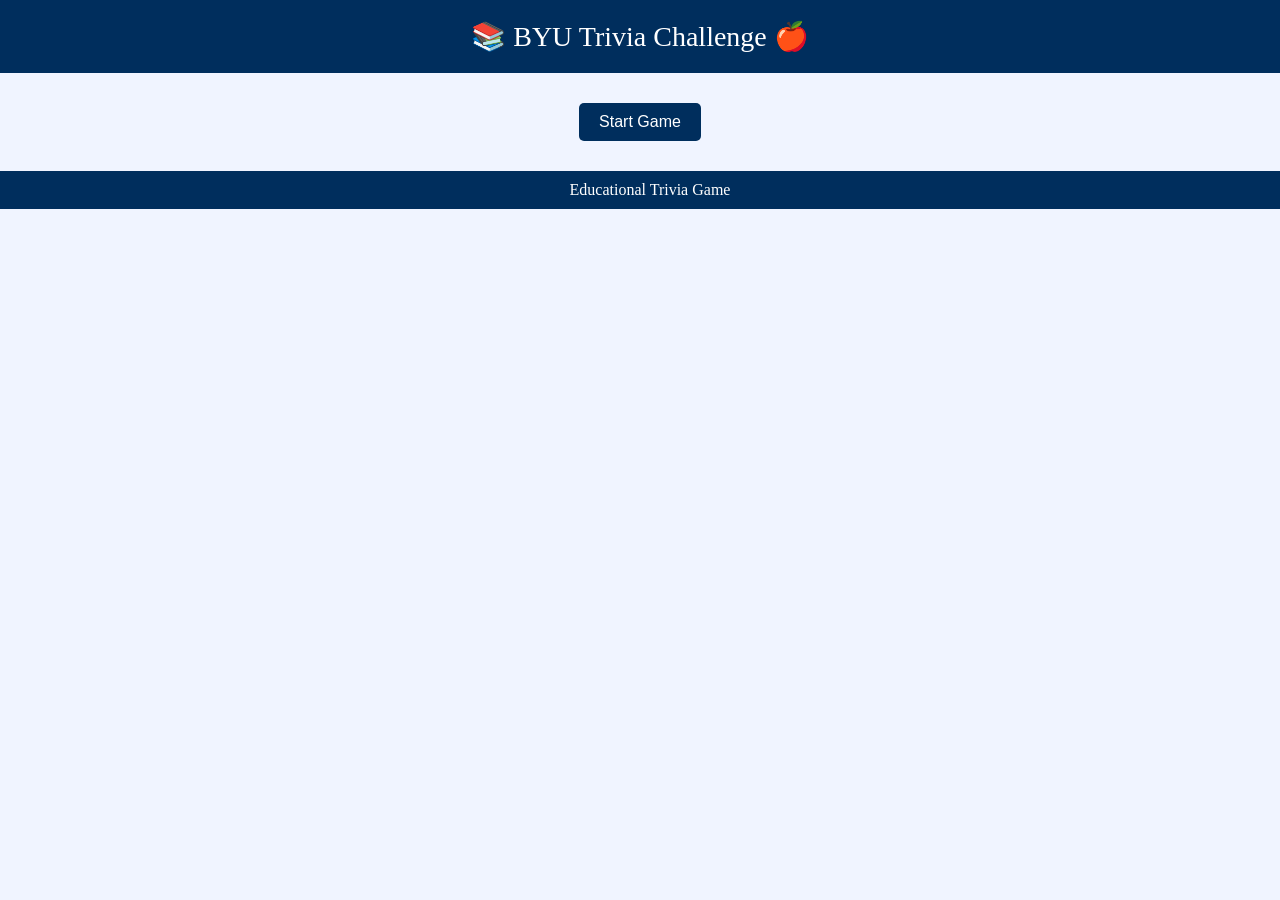
<file: ai.html>
<!DOCTYPE html>
<html lang="en">
<head>
<meta charset="UTF-8">
<title>BYU Trivia Game</title>

<style>
    body {
        font-family: Georgia, 'Times New Roman', serif;
        background-color: #f0f4ff;
        text-align: center;
        margin: 0;
    }

    .header {
        background-color: #002E5D;
        color: white;
        padding: 20px;
        font-size: 28px;
    }

    .main {
        padding: 20px;
    }

    .question-box {
        background-color: white;
        padding: 20px;
        margin: 20px auto;
        width: 60%;
        border-radius: 10px;
        box-shadow: 0px 0px 10px gray;
    }

    .option {
        display: block;
        margin: 10px;
        padding: 10px;
        background-color: #e6ecff;
        border-radius: 5px;
        cursor: pointer;
    }

    .option:hover {
        background-color: #cfd9ff;
    }

    .correct {
        background-color: #a8e6a3 !important;
    }

    .incorrect {
        background-color: #f5a3a3 !important;
    }

    button {
        padding: 10px 20px;
        font-size: 16px;
        background-color: #002E5D;
        color: white;
        border: none;
        border-radius: 5px;
        cursor: pointer;
        margin: 10px;
    }

    button:hover {
        background-color: #001f3f;
    }

    .footer {
        background-color: #002E5D;
        color: white;
        padding: 10px;
        width: 100%;
    }
</style>

</head>
<body>

<div class="header">
    📚 BYU Trivia Challenge 🍎
</div>

<div class="main">

    <button id="startBtn" onclick="startGame()">Start Game</button>

    <div id="game" class="question-box" style="display:none;">
        <h2 id="question"></h2>
        <div id="options"></div>
    </div>

    <div id="result" class="question-box" style="display:none;"></div>

</div>

<div class="footer">
    Educational Trivia Game
</div>

<script>
    const questions = [
        {
            question: "When was Brigham Young University founded?",
            options: ["1875", "1950", "1847", "1990"],
            answer: "1875"
        },
        {
            question: "Who was BYU's first ever No. 1 ranked basketball recruit?",
            options: ["Kevin Young", "Richie Saunders", "AJ Dybantsa", "Jimmer Fredette"],
            answer: "AJ Dybantsa"
        },
        {
            question: "What treat is BYU famous for having at its sports games?",
            options: ["Koulach", "Cougartail", "Dole Whip", "Mint Oreo"],
            answer: "Cougartail"
        },
        {
            question: "What stands in the lobby of the Talmage Building on BYU campus?",
            options: ["A giant statue of Po the Panda", "a lifelike cougar", "a statue of President Oaks", "a model of the Salt Lake temple"],
            answer: "A giant statue of Po the Panda"
        },
        {
            question: "How many students are currently attending BYU?",
            options: ["50,000 students", "25,000 students", "just under 28,000 students", "over 35,000 students"],
            answer: "over 35,000 students"
        }
    ];

    let currentQuestion = 0;
    let correct = 0;
    let wrong = 0;
    let answered = false;

    function startGame() {
        document.getElementById("startBtn").style.display = "none";
        document.getElementById("result").style.display = "none";
        document.getElementById("game").style.display = "block";

        currentQuestion = 0;
        correct = 0;
        wrong = 0;

        showQuestion();
    }

    function showQuestion() {
        answered = false;

        let q = questions[currentQuestion];
        document.getElementById("question").innerText = q.question;

        let optionsHTML = "";
        q.options.forEach(option => {
            optionsHTML += `<div class="option" onclick="checkAnswer(this, '${option}')">${option}</div>`;
        });

        document.getElementById("options").innerHTML = optionsHTML;
    }

    function checkAnswer(element, selected) {
        if (answered) return;
        answered = true;

        let correctAnswer = questions[currentQuestion].answer;
        let options = document.querySelectorAll(".option");

        options.forEach(opt => {
            if (opt.innerText === correctAnswer) {
                opt.classList.add("correct");
            }
        });

        if (selected === correctAnswer) {
            correct++;
        } else {
            element.classList.add("incorrect");
            wrong++;
        }

        setTimeout(() => {
            currentQuestion++;
            if (currentQuestion < questions.length) {
                showQuestion();
            } else {
                endGame();
            }
        }, 1500);
    }

    function endGame() {
        document.getElementById("game").style.display = "none";
        document.getElementById("result").style.display = "block";

        document.getElementById("result").innerHTML = `
            <h2>🎉 Congratulations!</h2>
            <p>You got ${correct} questions correct.</p>
            <p>Incorrect: ${wrong}</p>
            <button onclick="restartGame()">Restart Game</button>
        `;
    }

    function restartGame() {
        startGame();
    }
</script>

</body>
</html>
</file>
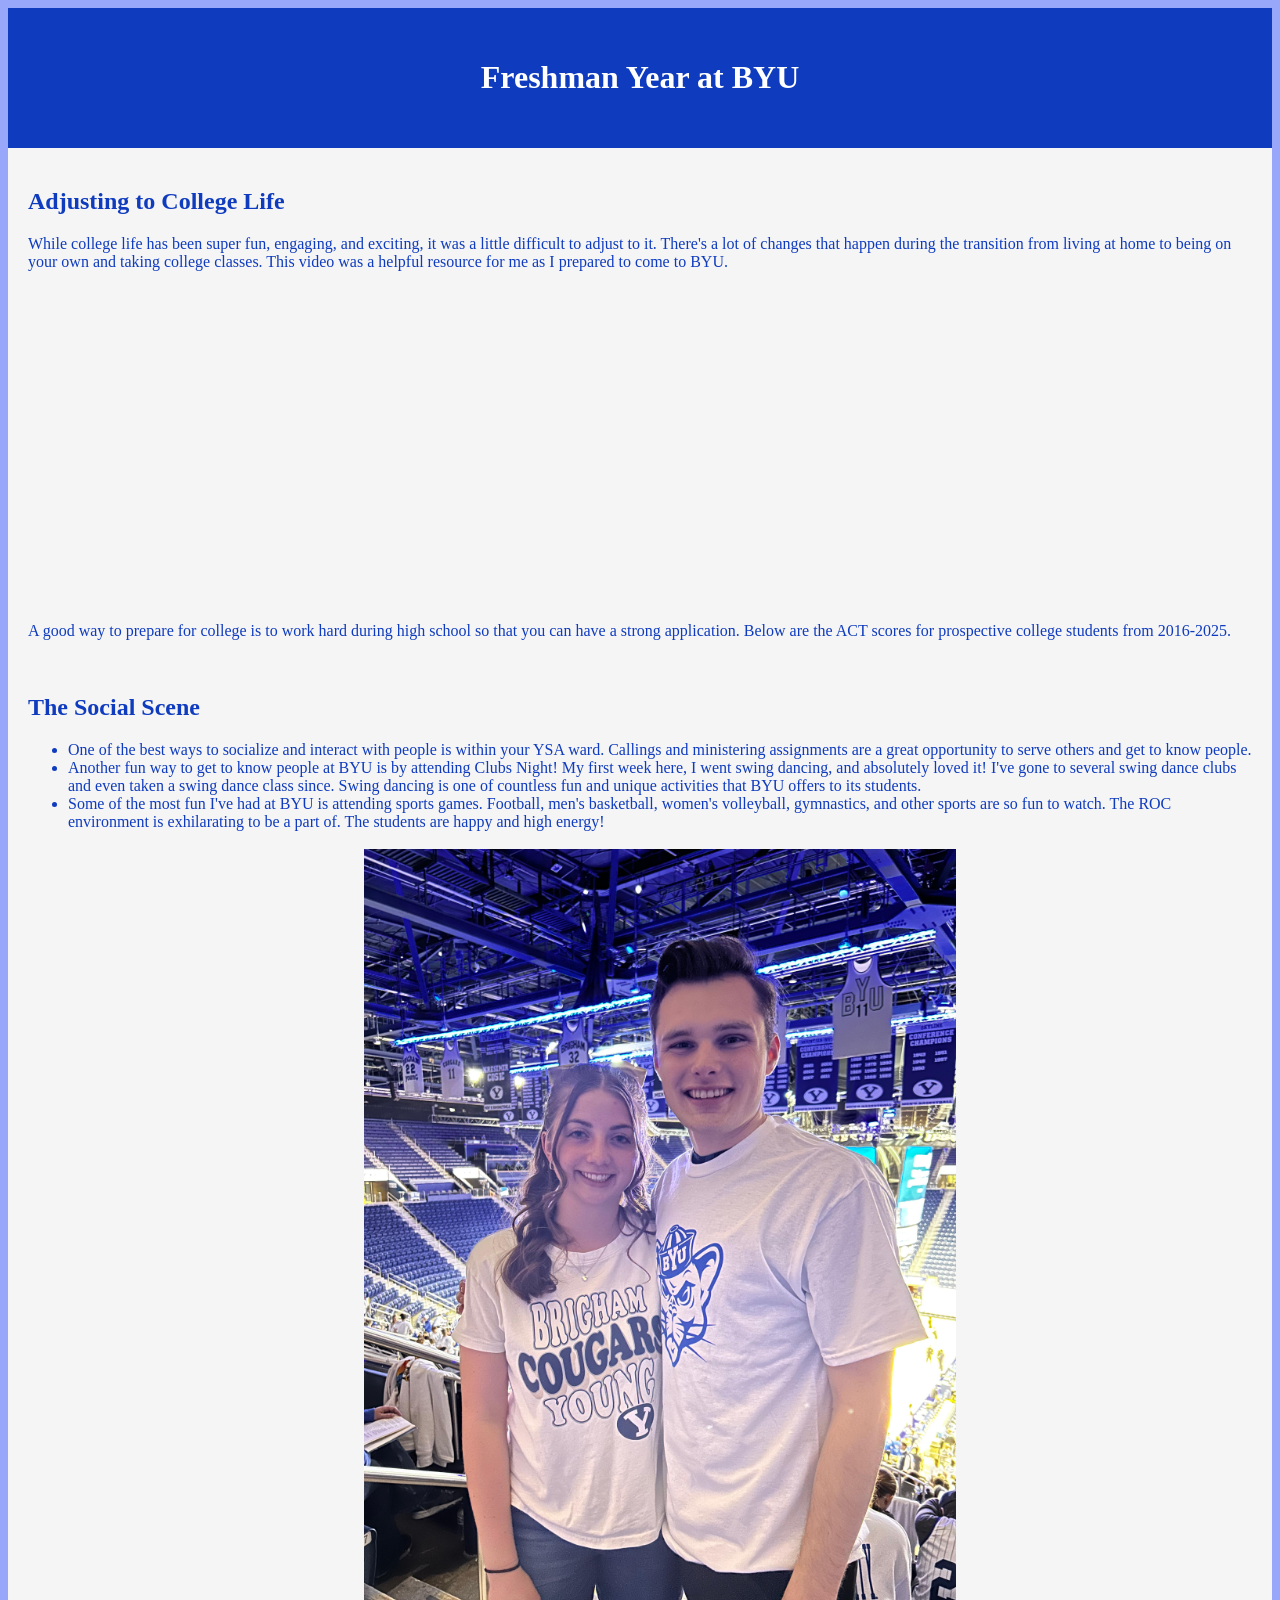
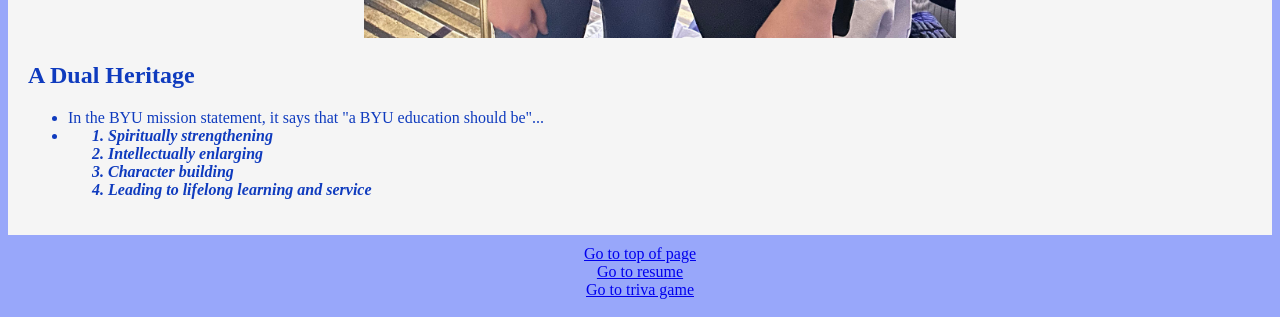
<file: fromScratch.html>
<!DOCTYPE html>
<html lang="en">
<head>
    <meta charset="UTF-8">
    <meta name="viewport" content="width=device-width, initial-scale=1.0">
    <title>My BYU Experience</title>
</head>

<link rel="stylesheet" href="css/myStyles.css">

<body>

    <div class="center header">
    <h1 id="top">Freshman Year at BYU</h1>
    </div>

    <div class="main">
    <h2>Adjusting to College Life</h2>
    <p>While college life has been super fun, engaging, and exciting, it was a little difficult to adjust to it. There's a lot of changes that happen during the transition from living at home to being on your own and taking college classes. This video was a helpful resource for me as I prepared to come to BYU.</p>
    <div class="video">
        <iframe width="560" height="315" 
src="https://www.youtube.com/embed/qohZGTqhXmg?si=DIwaEmbo_YBjg83-" 
title="BYU Campus Tour" 
frameborder="0" 
allowfullscreen>
        </iframe>
    </div>
    <p>A good way to prepare for college is to work hard during high school so that you can have a strong application. Below are the ACT scores for prospective college students from 2016-2025.</p> <br>
    <div class='tableauPlaceholder' id='viz1776183934043' style='position: relative'><noscript><a href='#'><img alt=' ' src='https:&#47;&#47;public.tableau.com&#47;static&#47;images&#47;te&#47;tenyeartrends&#47;ACTTestRateMap&#47;1_rss.png' style='border: none' /></a></noscript><object class='tableauViz'  style='display:none;'><param name='host_url' value='https%3A%2F%2Fpublic.tableau.com%2F' /> <param name='embed_code_version' value='3' /> <param name='site_root' value='' /><param name='name' value='tenyeartrends&#47;ACTTestRateMap' /><param name='tabs' value='yes' /><param name='toolbar' value='yes' /><param name='static_image' value='https:&#47;&#47;public.tableau.com&#47;static&#47;images&#47;te&#47;tenyeartrends&#47;ACTTestRateMap&#47;1.png' /> <param name='animate_transition' value='yes' /><param name='display_static_image' value='yes' /><param name='display_spinner' value='yes' /><param name='display_overlay' value='yes' /><param name='display_count' value='yes' /><param name='language' value='en-US' /></object></div>                <script type='text/javascript'>                    var divElement = document.getElementById('viz1776183934043');                    var vizElement = divElement.getElementsByTagName('object')[0];                    vizElement.style.width='1366px';vizElement.style.height='818px';                    var scriptElement = document.createElement('script');                    scriptElement.src = 'https://public.tableau.com/javascripts/api/viz_v1.js';                    vizElement.parentNode.insertBefore(scriptElement, vizElement);                </script>
    
    <h2>The Social Scene</h2>
    <ul>
        <li>One of the best ways to socialize and interact with people is within your YSA ward. Callings and ministering assignments are a great opportunity to serve others and get to know people.</li>
        <li>Another fun way to get to know people at BYU is by attending Clubs Night! My first week here, I went swing dancing, and absolutely loved it! I've gone to several swing dance clubs and even taken a swing dance class since. Swing dancing is one of countless fun and unique activities that BYU offers to its students.</li>
        <li>Some of the most fun I've had at BYU is attending sports games. Football, men's basketball, women's volleyball, gymnastics, and other sports are so fun to watch. The ROC environment is exhilarating to be a part of. The students are happy and high energy! </li>
        <br>
        <div class="img"> <img src="assets/img/basketball.jpg" alt="BYU Campus" style="width: 50%; height: auto;"> </div>
    </ul>

    <h2>A Dual Heritage</h2>
    <ul>
        <li>In the BYU mission statement, it says that "a BYU education should be"...</li>
        <li>

            <ol class="highlight">
                <li>Spiritually strengthening</li>
                <li>Intellectually enlarging</li>
                <li>Character building</li>
                <li>Leading to lifelong learning and service</li>
            </ol>

        </li>
    </ul>
    </div>

    <div class="footer">
    <a href="#top">Go to top of page</a> <br>
    <a href="index.html">Go to resume</a> <br>
    <a href="ai.html">Go to triva game</a>
    </div>

</body>
</html>
</file>
<file: css/myStyles.css>
body{
    background-color: rgb(152, 167, 250);
    font-family: Cambria, Cochin, Georgia, Times, 'Times New Roman', serif;
    color: white;
}
.header{
    background-color: rgb(15, 59, 190);
    color: white;
    text-align: center;
    padding: 30px;
}
.main{
    padding: 20px;
    background-color: whitesmoke;
    color: rgb(15, 59, 190);
}
.footer{
    background-color: rgb(152, 167, 250);
    color: white;
    text-align: center;
    padding: 10px;
}
.highlight {
    color: rgb(15, 59, 190);
    font-weight: bold;
    font-style: italic;
}
.center{
    text-align: center;
}
.video{
    text-align: center;
}
.img{
    text-align: center;
}
</file>
